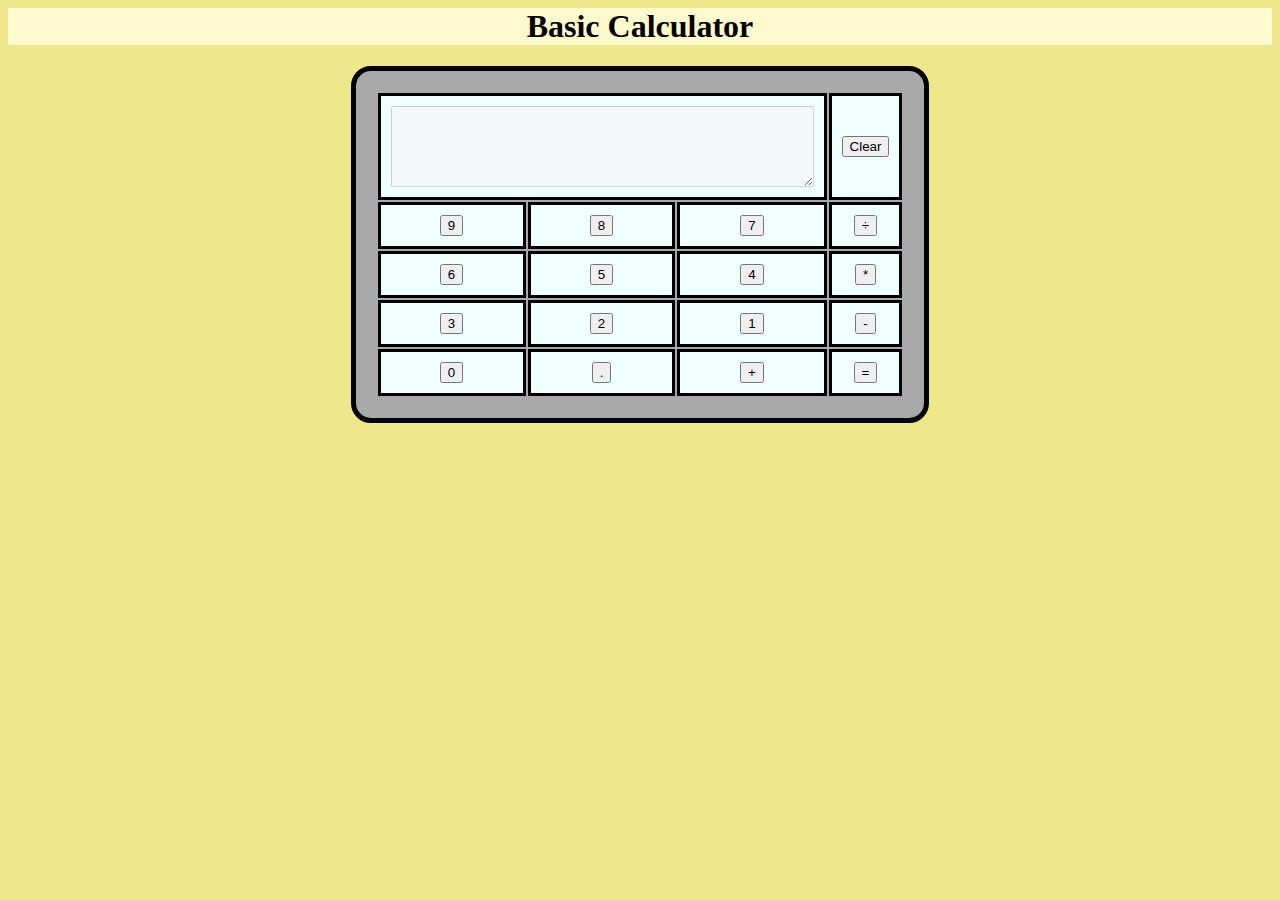
<file: index.html>
<html>
<head>
<title>Basic Calculator
</title>
<script src="java.js"></script>
<link rel="stylesheet" href="c.css">
</head>
<center>
<body>
<h1>Basic Calculator</h1>
<table>
<tr>
<td colspan=3><textarea id="input" rows="5" cols="50" disabled></textarea>
<td><input type="reset" name="Clear" value="Clear" onclick=clr()></td>
</td></tr>
<tr>
<td><input type="button" name=9 value=9 onclick=solve('9')></td>
<td><input type="button" name=8 value=8 onclick=solve('8')></td>
<td><input type="button" name=7 value=7 onclick=solve('7')></td>
<td><input type="button" name=÷ value=÷ onclick=solve('/')></td>
</tr>
<tr>
<td><input type="button" name=6 value=6 onclick=solve('6')></td>
<td><input type="button" name=5 value=5 onclick=solve('5')></td>
<td><input type="button" name=4 value=4 onclick=solve('4')></td>
<td><input type="button" name=* value=* onclick=solve('*')></td>
</tr>
<tr>
<td><input type="button" name=3 value=3 onclick=solve('3')></td>
<td><input type="button" name=2 value=2 onclick=solve('2')></td>
<td><input type="button" name=1 value=1 onclick=solve('1')></td>
<td><input type="button" name=- value=- onclick=solve('-')></td>
</tr>
<tr>
<td><input type="button" name=0 value=0 onclick=solve('0')></td>
<td><input type="button" name=. value=. onclick=solve('.')></td>
<td><input type="button" name=+ value=+ onclick=solve('+')></td>
<td><input type="button" name="=" value="=" onclick=eq()></td>
</tr>
</table>
</center>
</body>
</html>
</file>
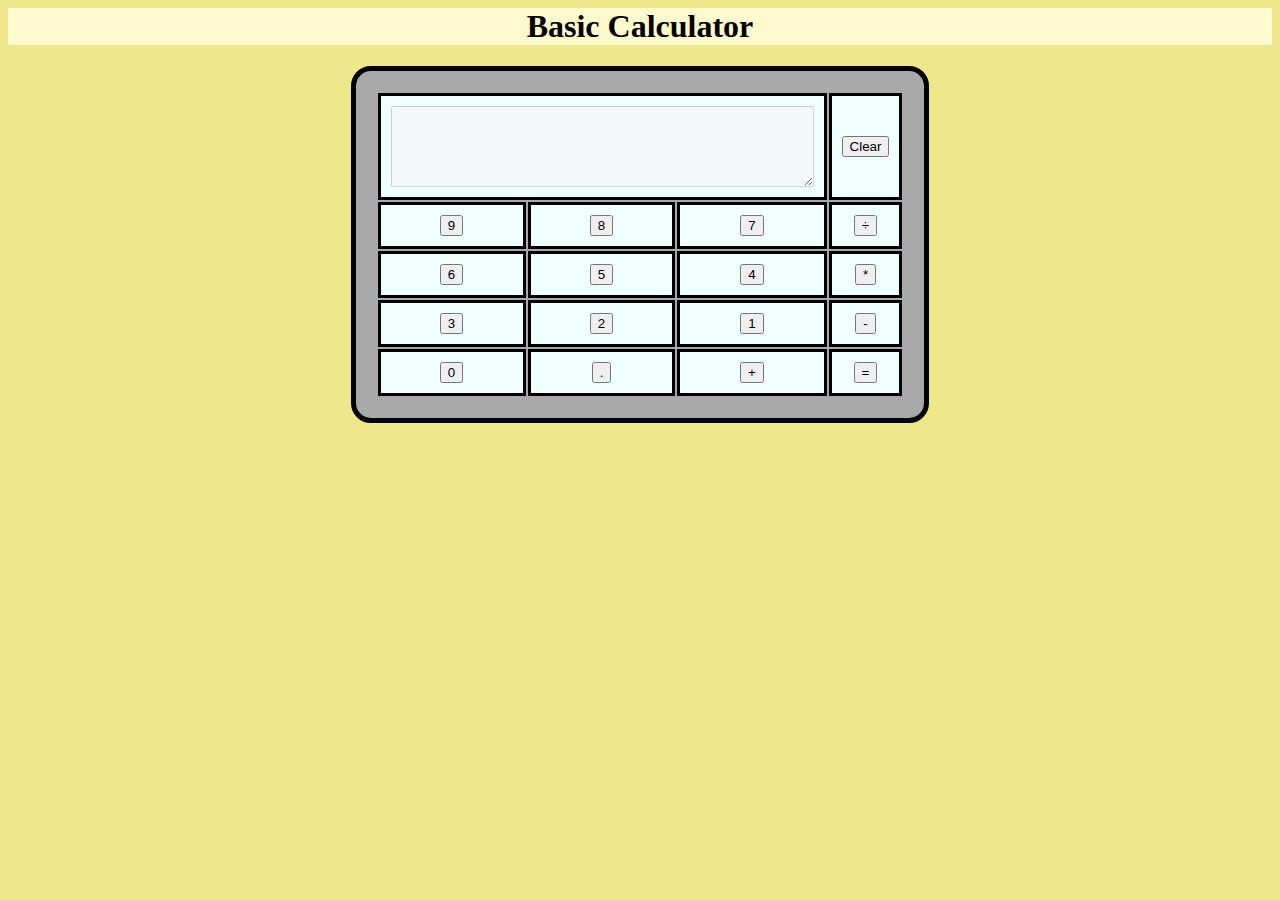
<file: calc1.html>
<html>
<head>
<title>Basic Calculator
</title>
<script src="java.js"></script>
<link rel="stylesheet" href="c.css">
</head>
<center>
<body>
<h1>Basic Calculator</h1>
<table>
<tr>
<td colspan=3><textarea id="input" rows="5" cols="50" disabled></textarea>
<td><input type="reset" name="Clear" value="Clear" onclick=clr()></td>
</td></tr>
<tr>
<td><input type="button" name=9 value=9 onclick=solve('9')></td>
<td><input type="button" name=8 value=8 onclick=solve('8')></td>
<td><input type="button" name=7 value=7 onclick=solve('7')></td>
<td><input type="button" name=÷ value=÷ onclick=solve('/')></td>
</tr>
<tr>
<td><input type="button" name=6 value=6 onclick=solve('6')></td>
<td><input type="button" name=5 value=5 onclick=solve('5')></td>
<td><input type="button" name=4 value=4 onclick=solve('4')></td>
<td><input type="button" name=* value=* onclick=solve('*')></td>
</tr>
<tr>
<td><input type="button" name=3 value=3 onclick=solve('3')></td>
<td><input type="button" name=2 value=2 onclick=solve('2')></td>
<td><input type="button" name=1 value=1 onclick=solve('1')></td>
<td><input type="button" name=- value=- onclick=solve('-')></td>
</tr>
<tr>
<td><input type="button" name=0 value=0 onclick=solve('0')></td>
<td><input type="button" name=. value=. onclick=solve('.')></td>
<td><input type="button" name=+ value=+ onclick=solve('+')></td>
<td><input type="button" name="=" value="=" onclick=eq()></td>
</tr>
</table>
</center>
</body>
</html>
</file>
<file: c.css>
table {
padding:20px;
border-radius:20px;
border:5px solid black;
background-color:DarkGrey;
}

td {
border:3px solid black;
margin:auto;
padding:10px;
text-align:center;
background-color:Azure;
}

body {
background-color:Khaki;
}
h1{
background-color:LemonChiffon;
}
</file>
